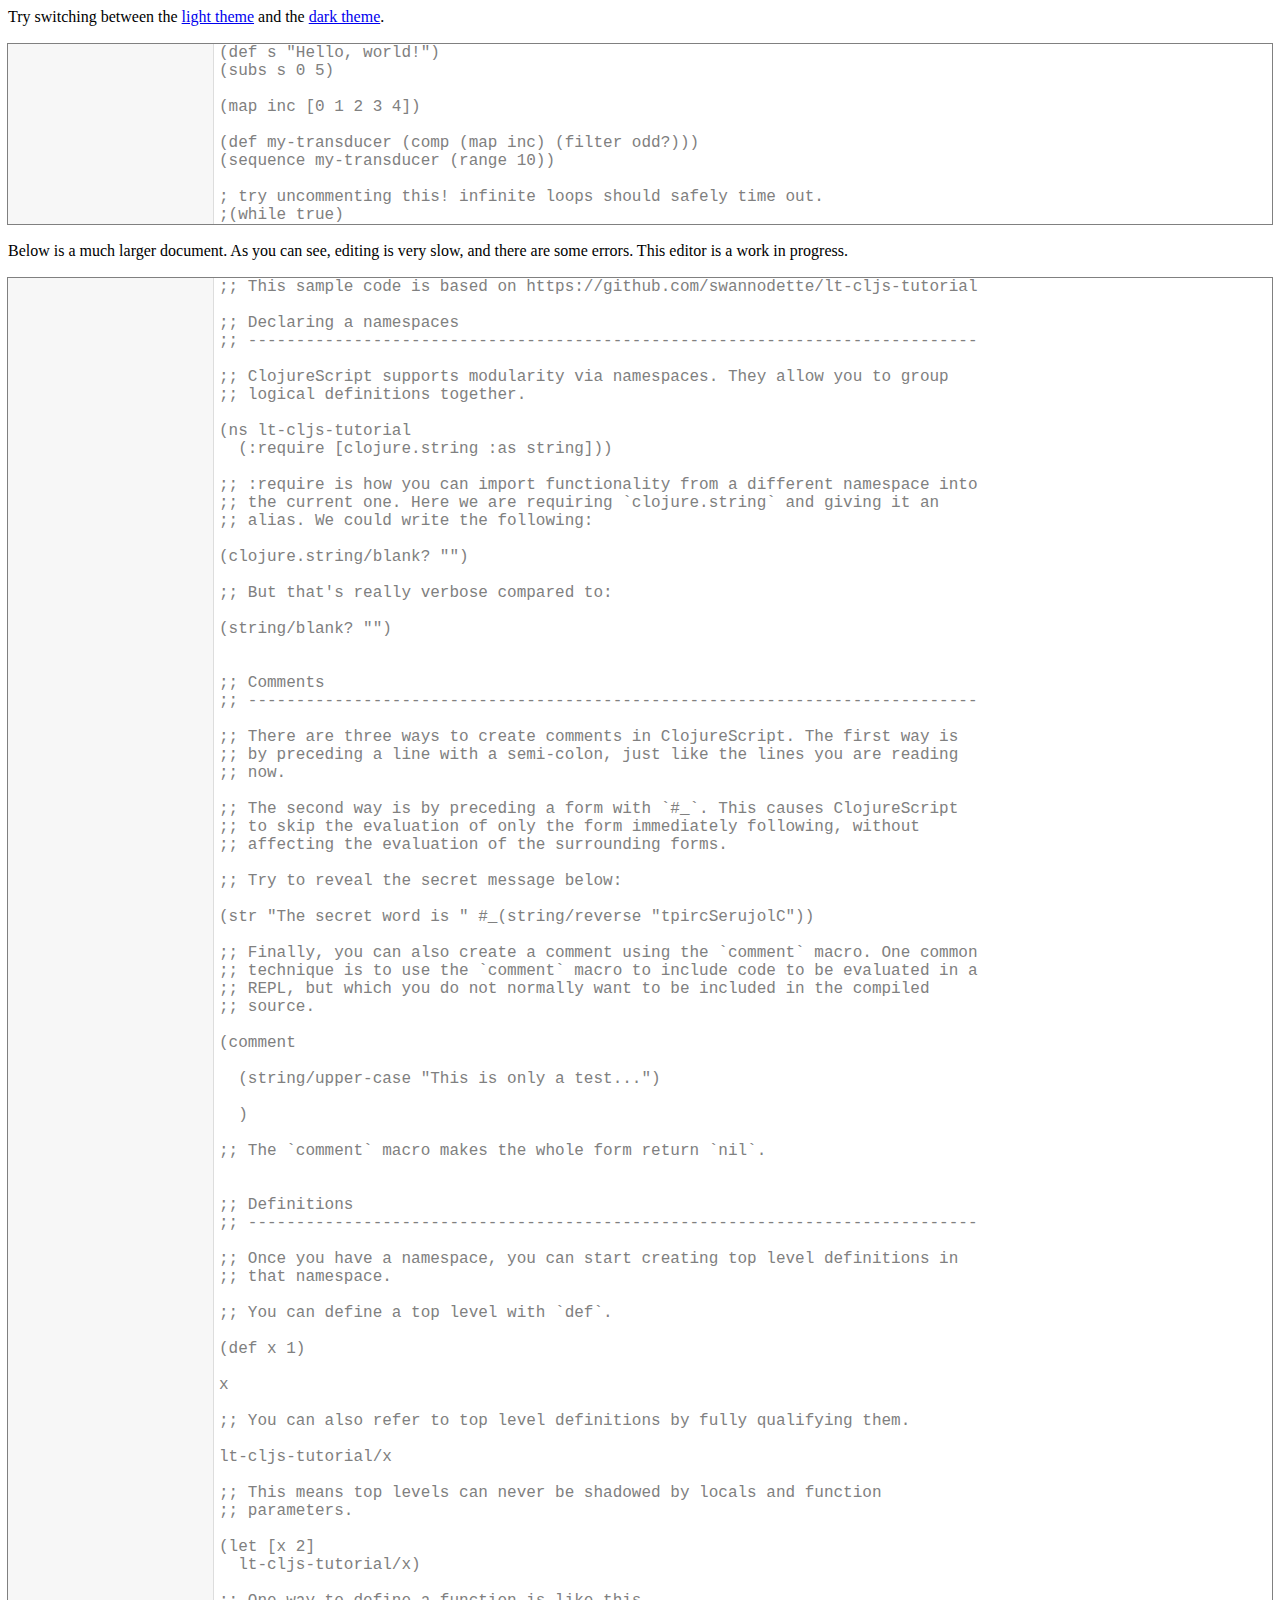
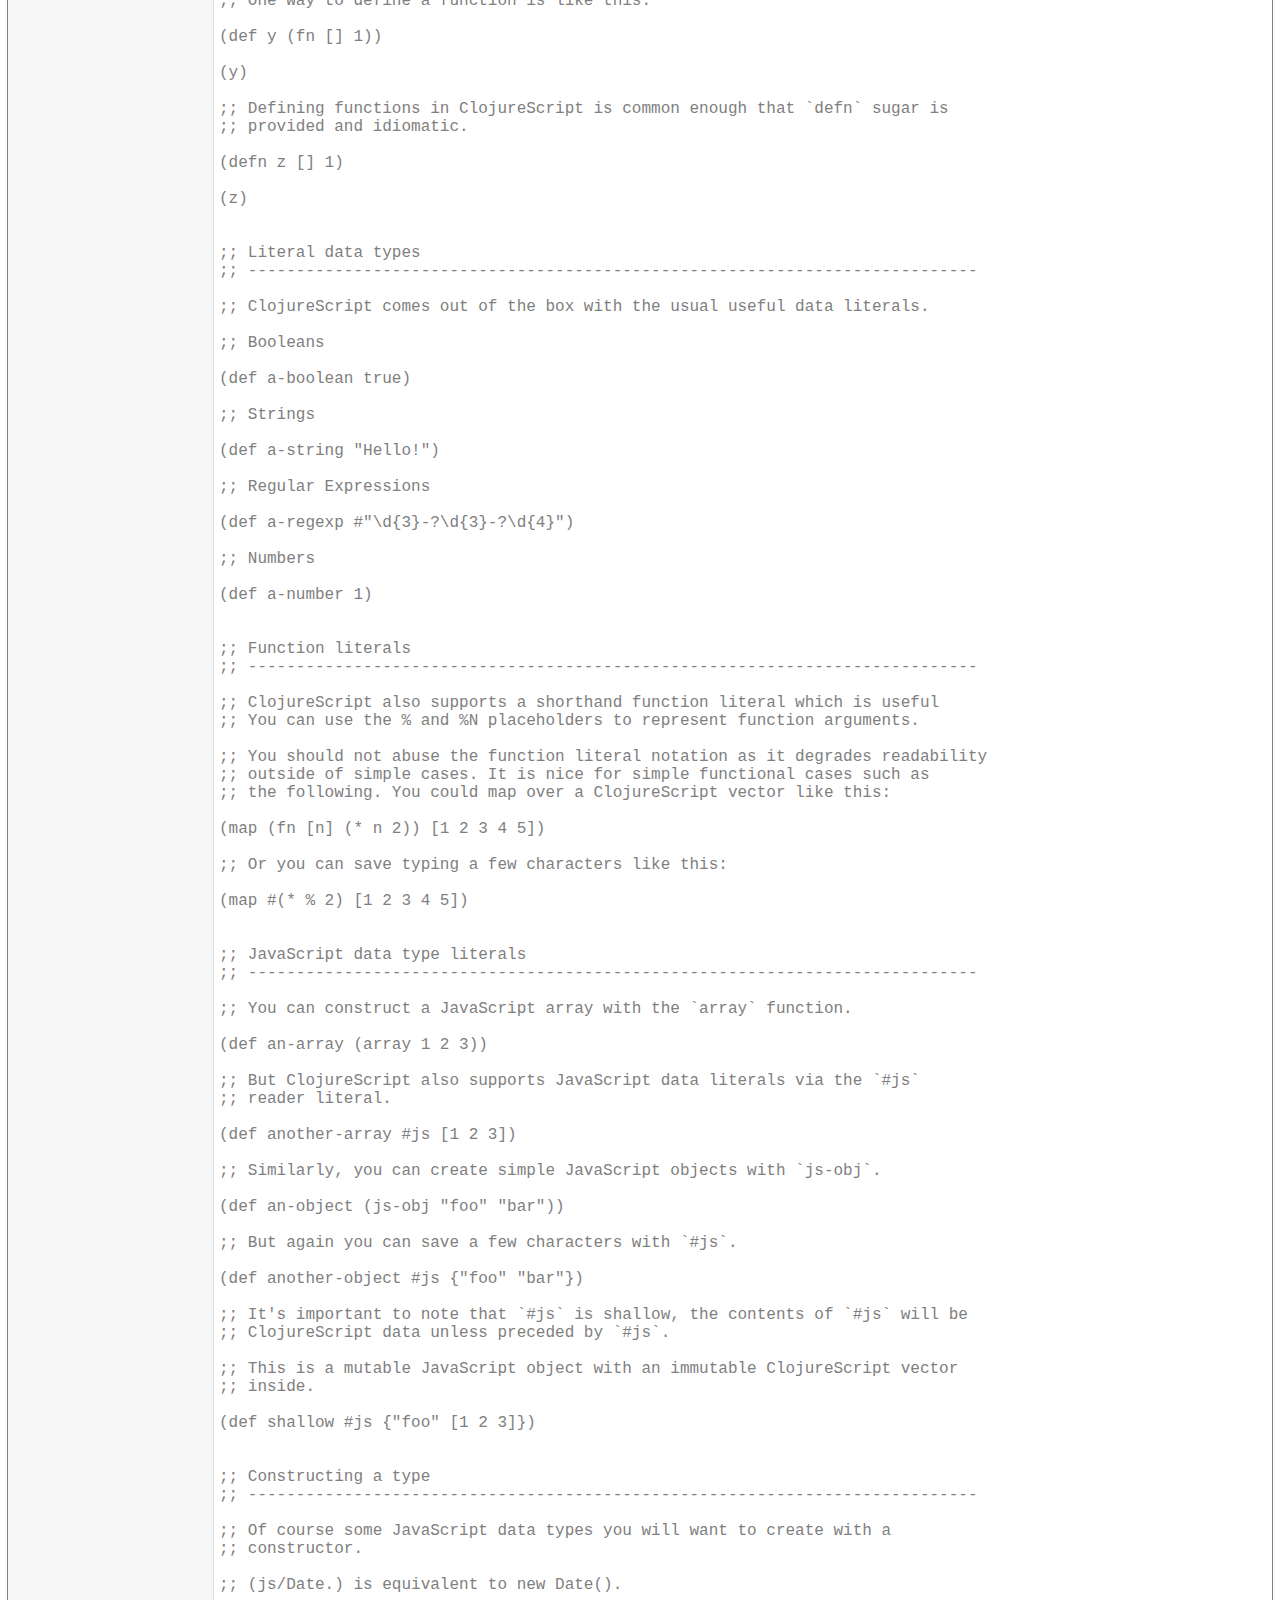
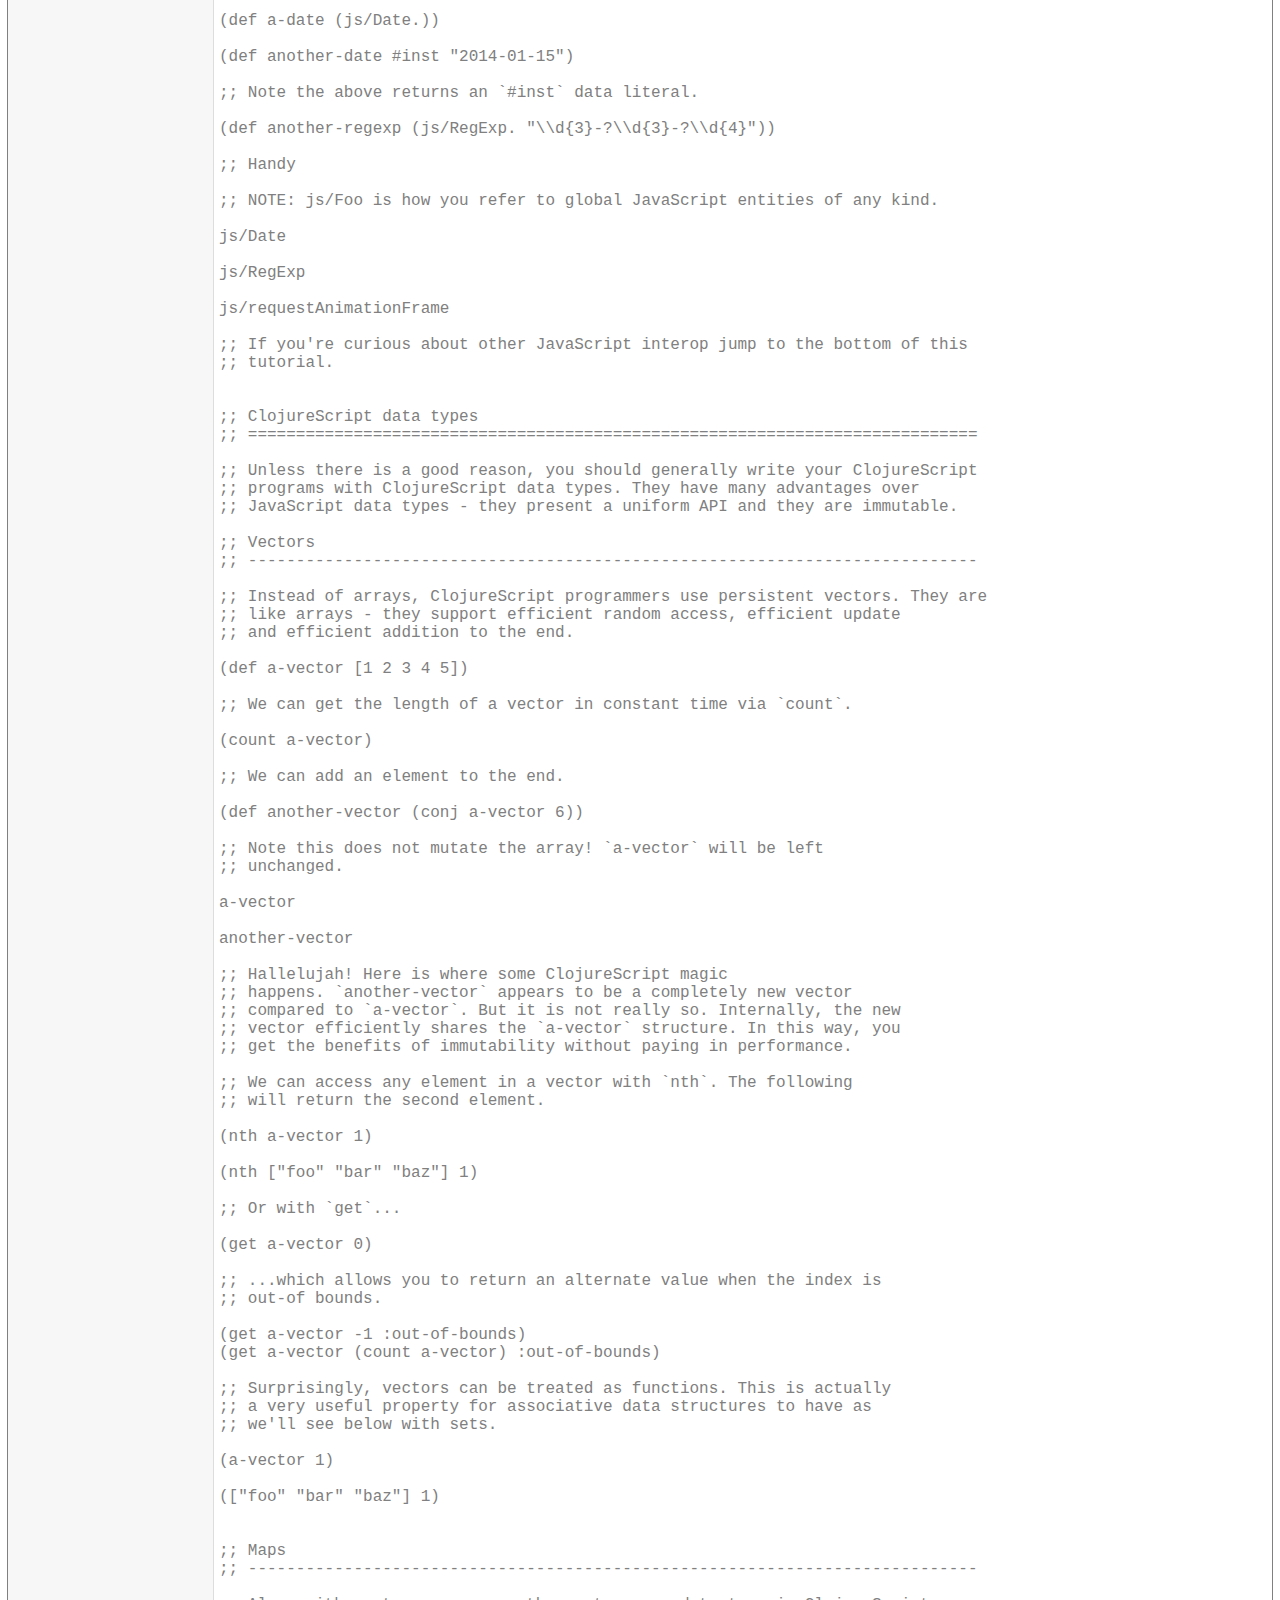
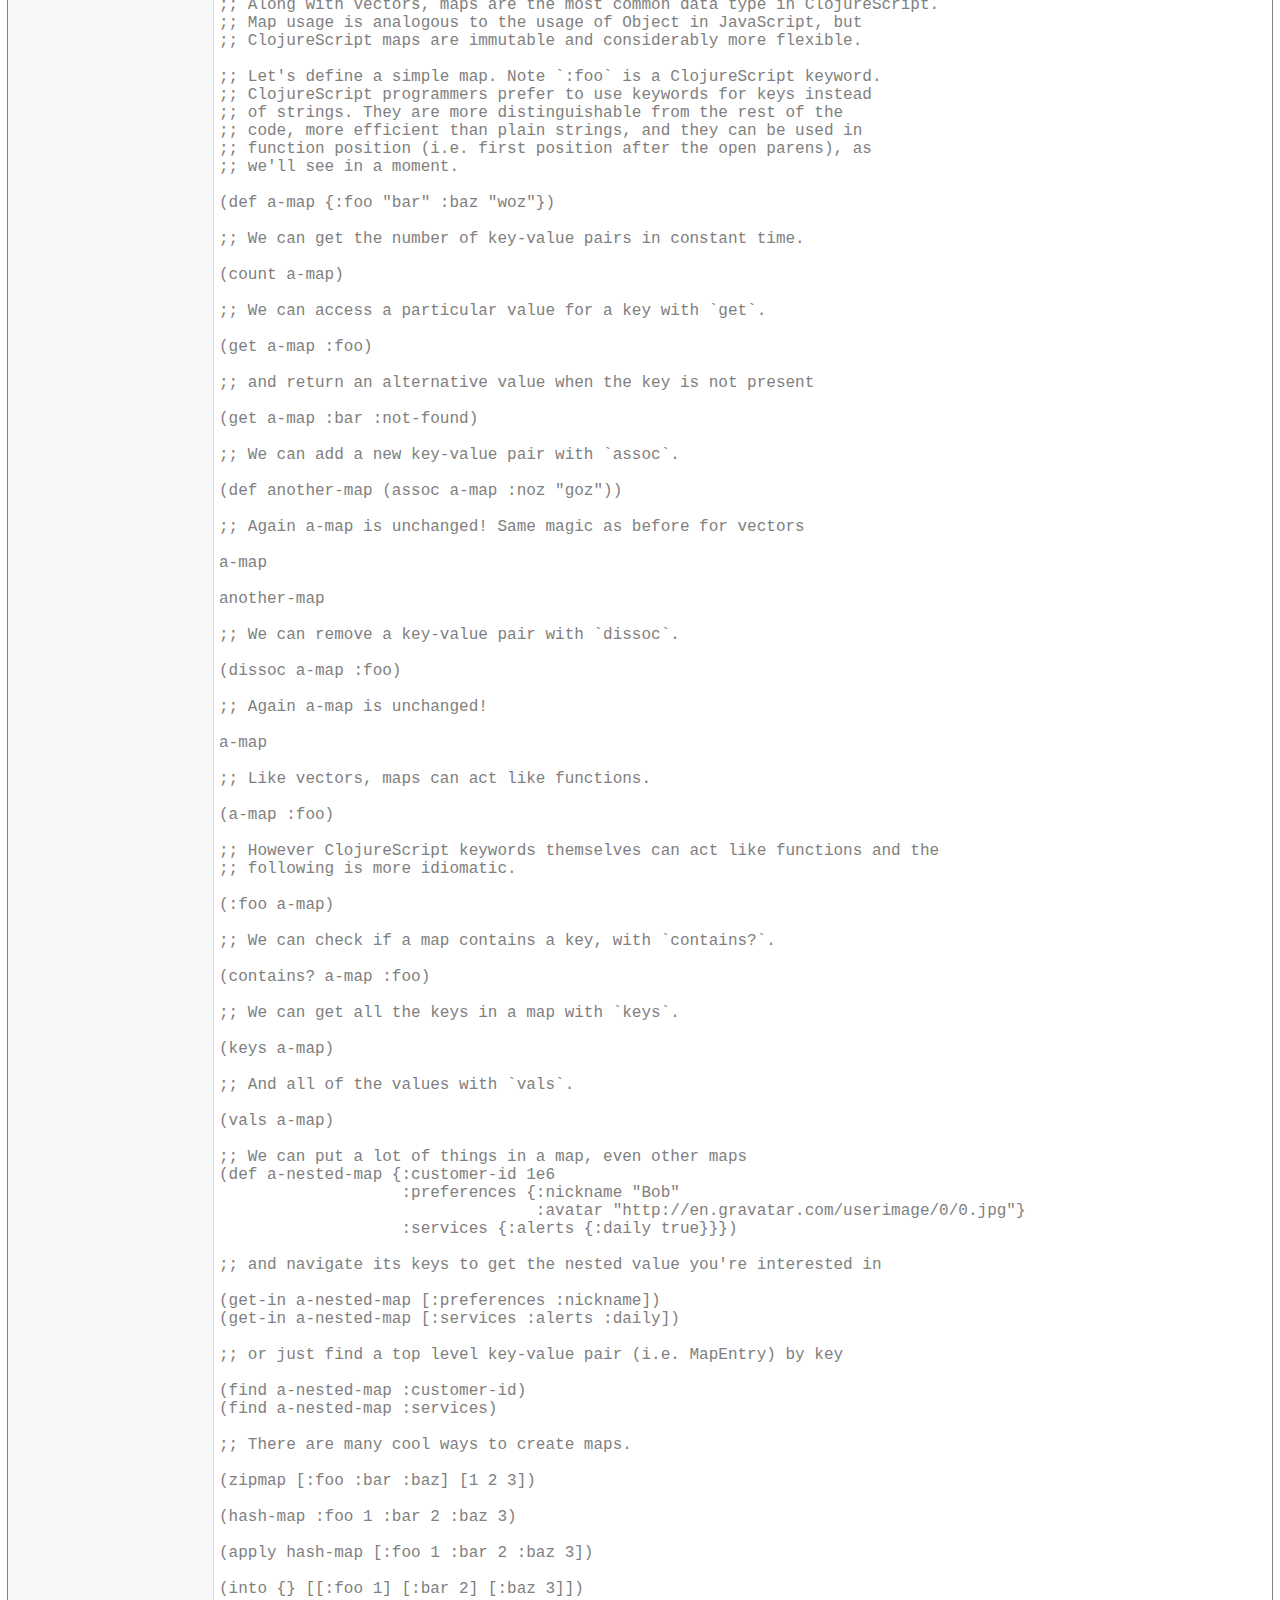
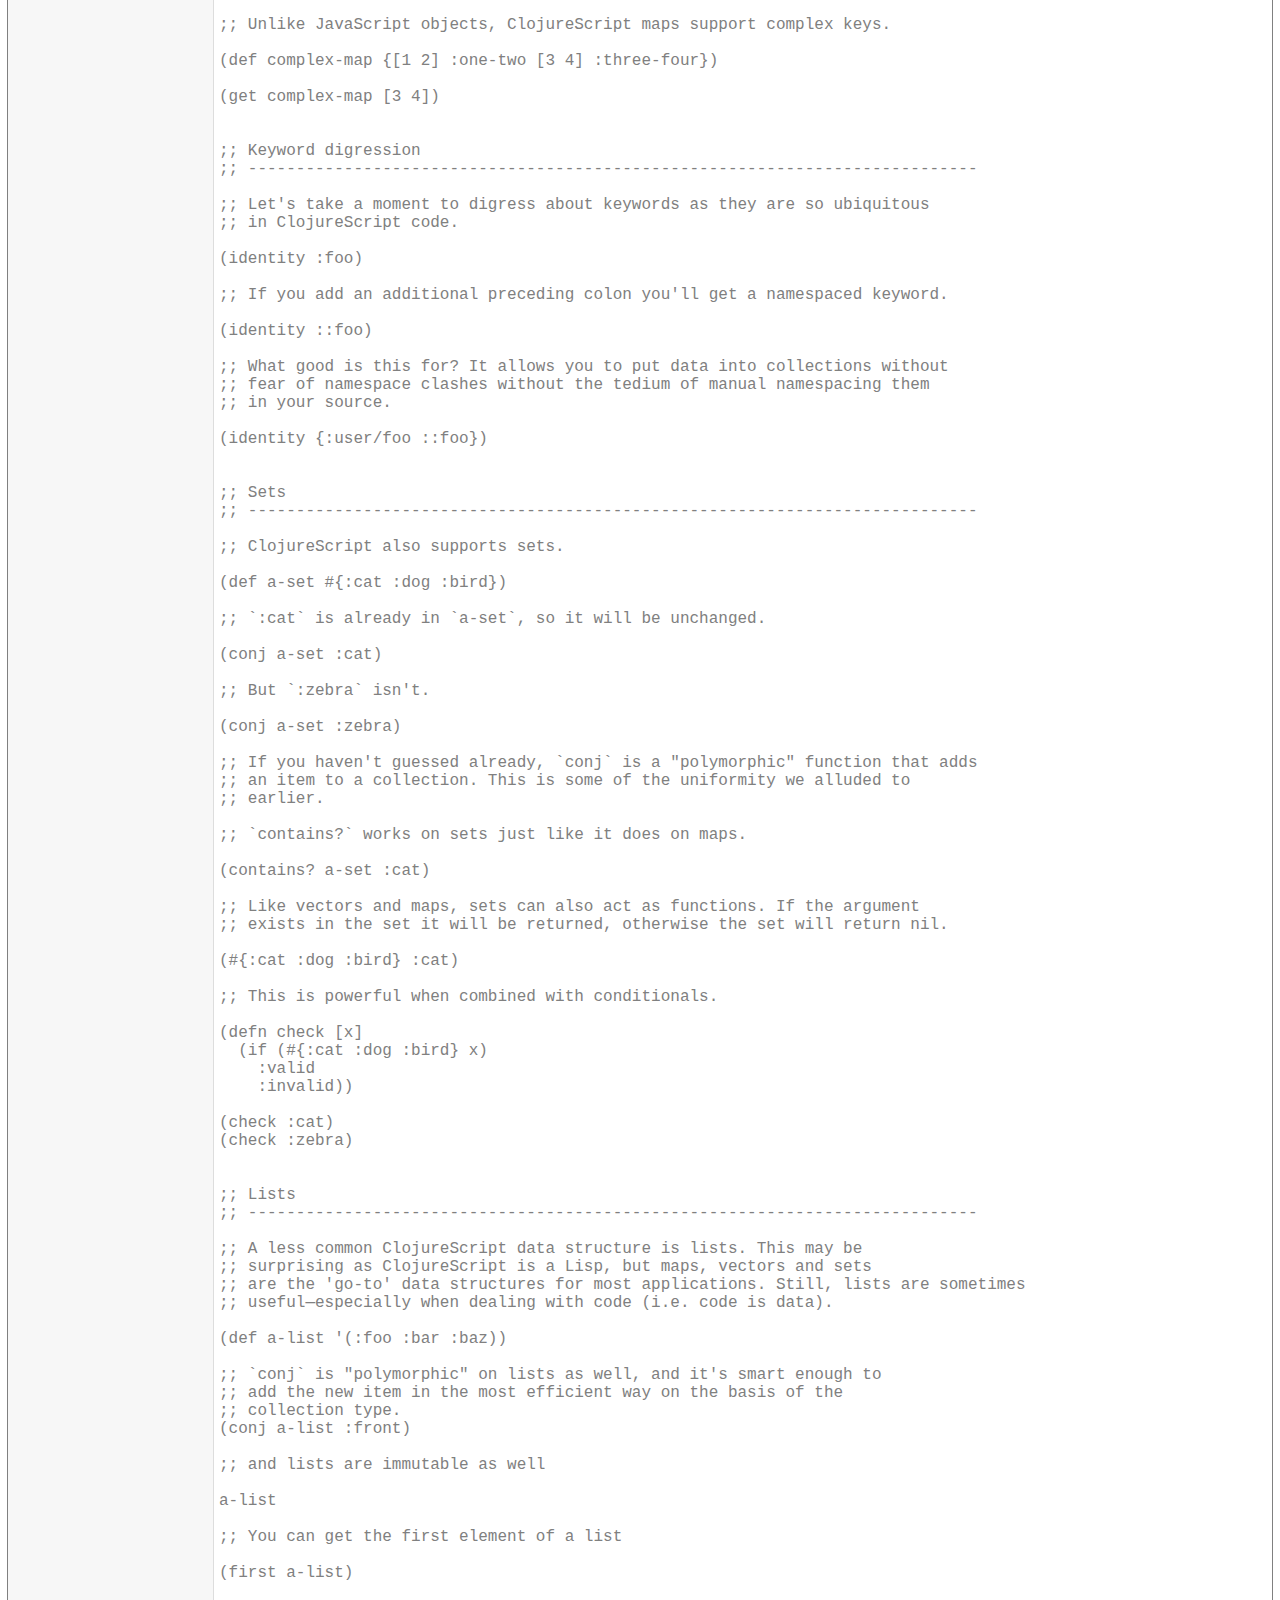
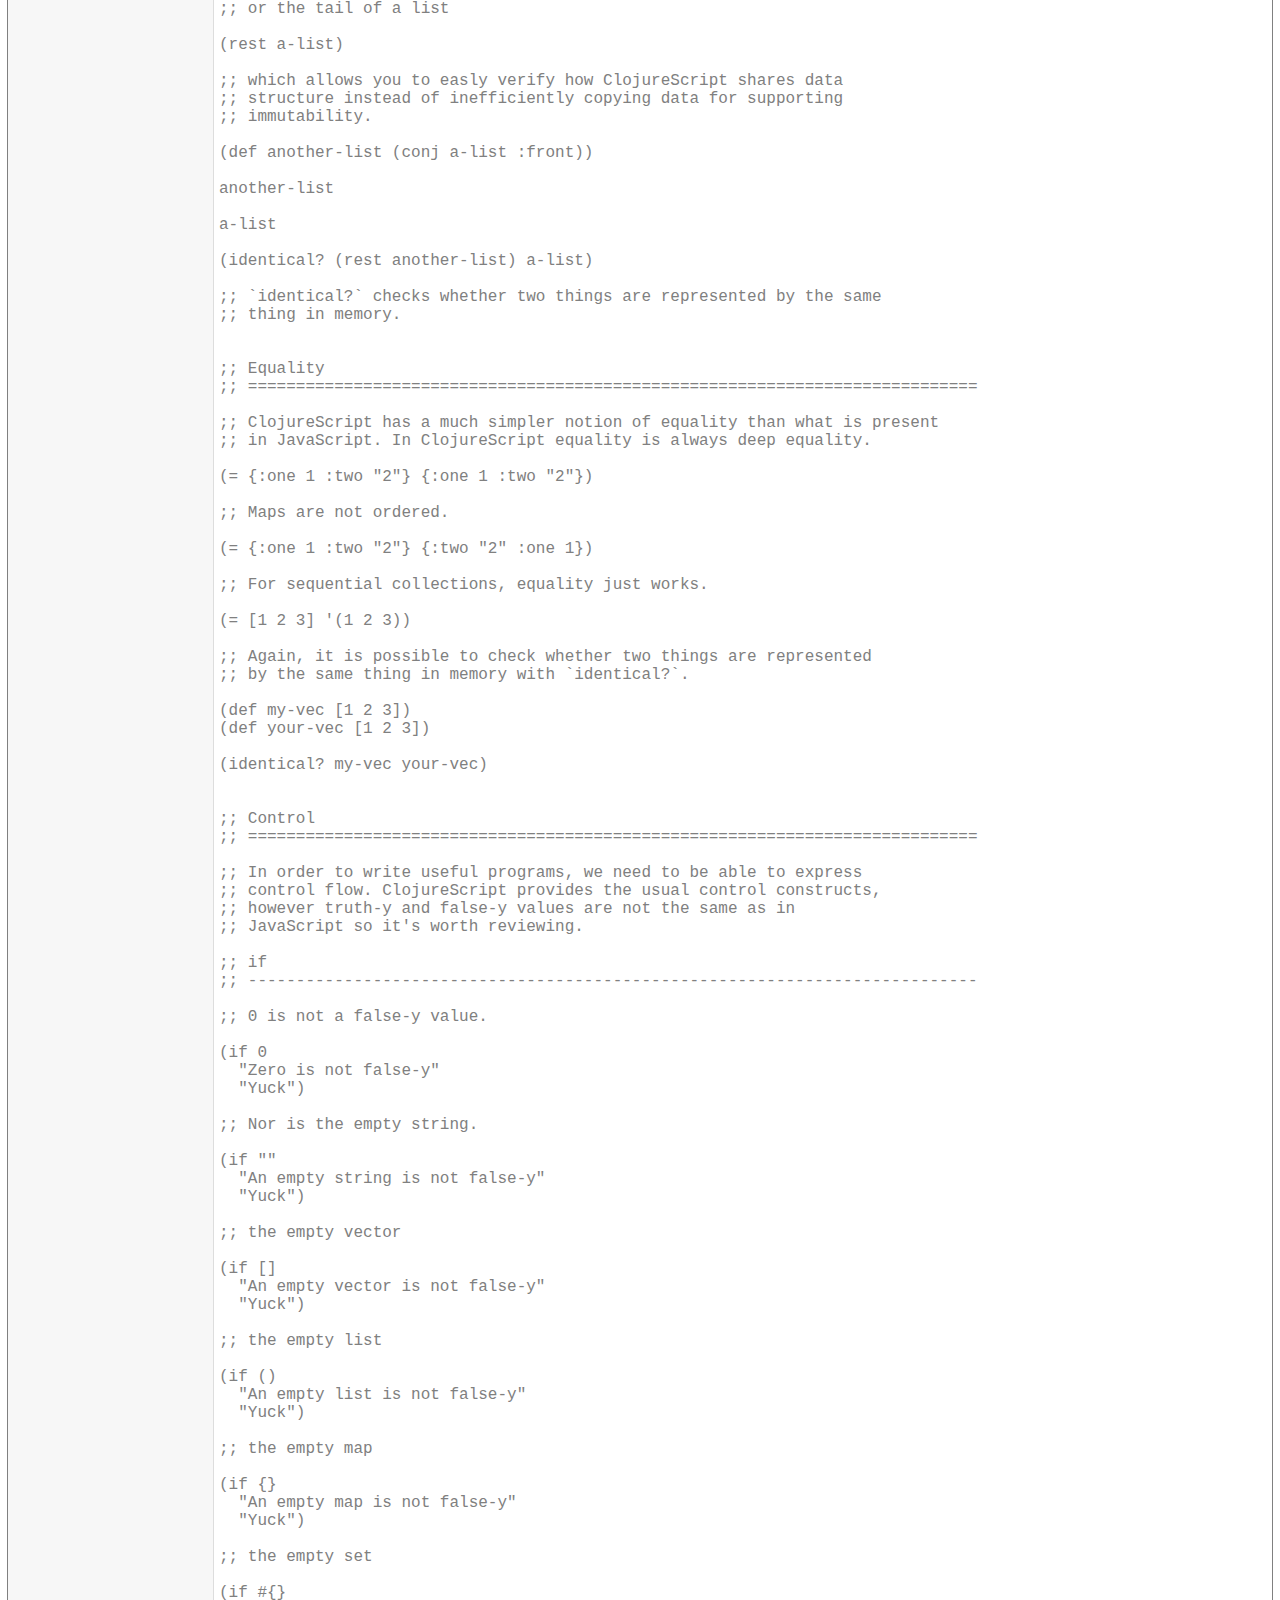
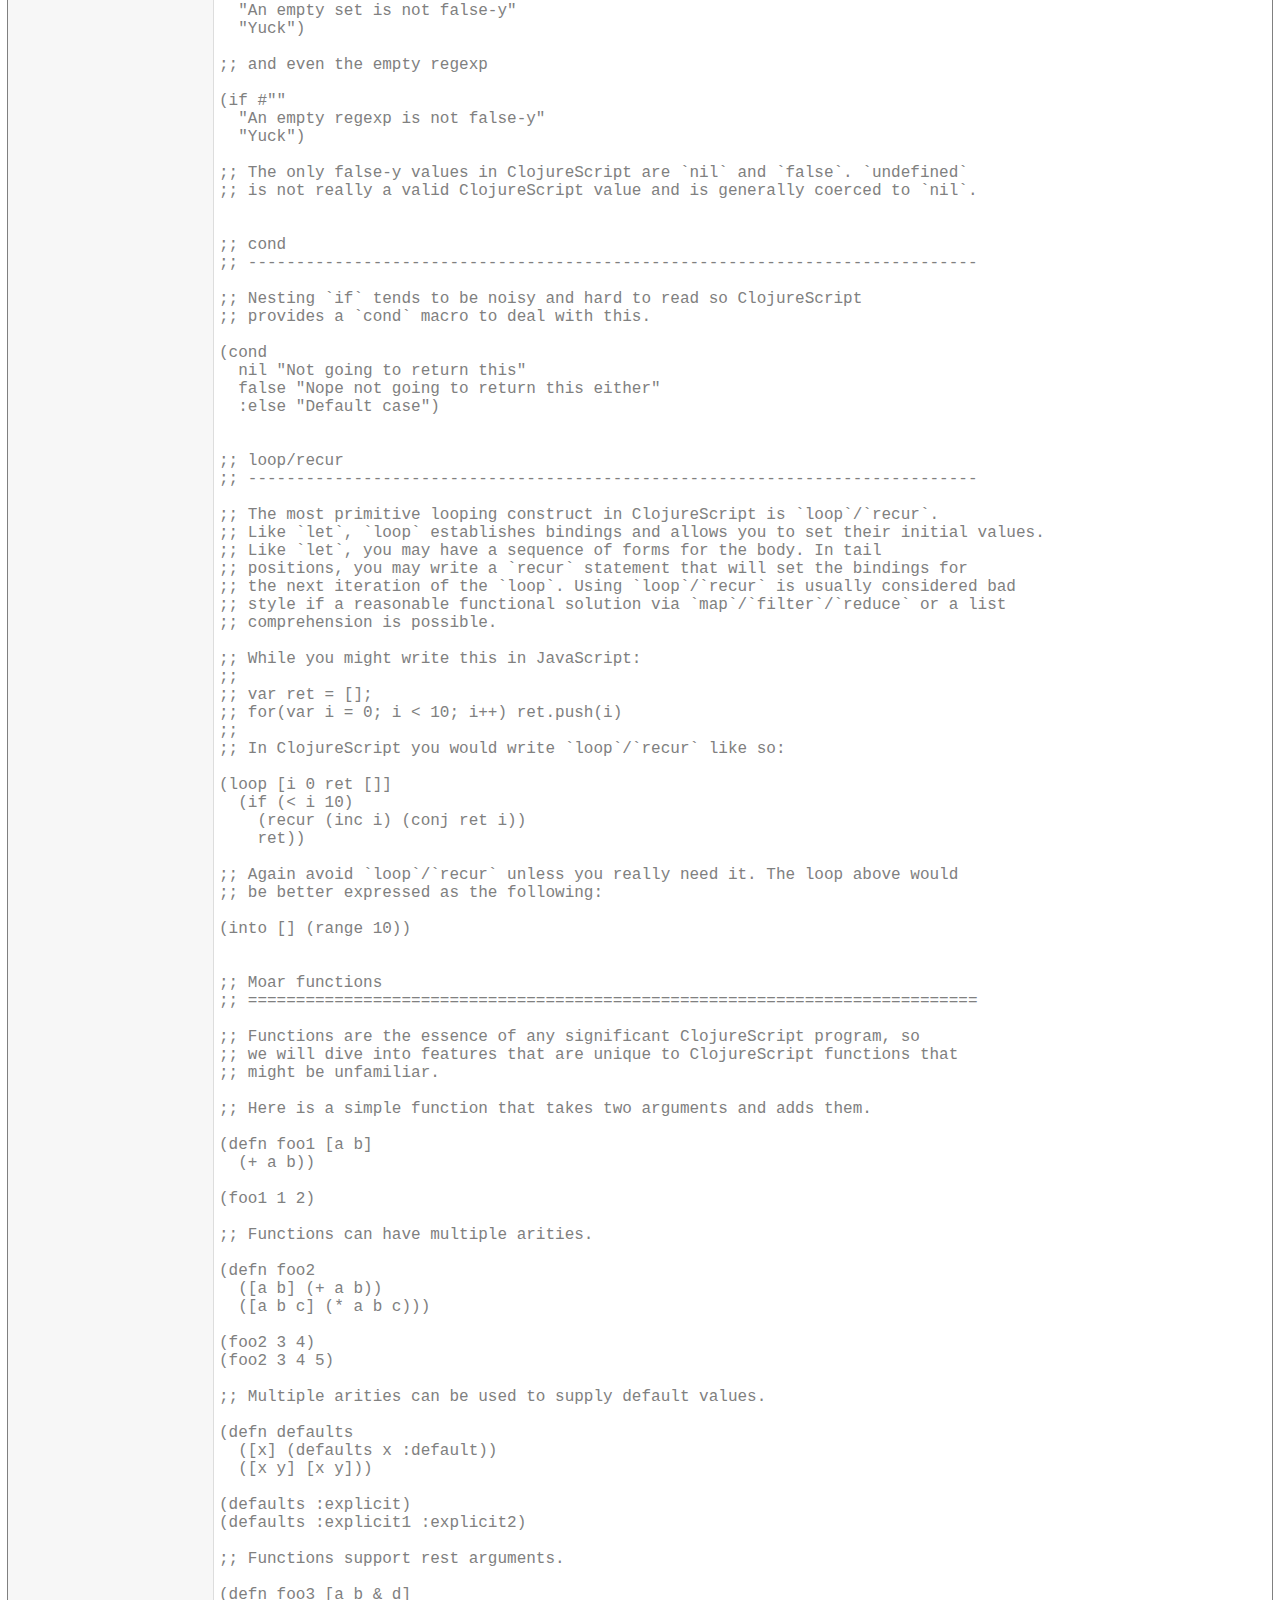
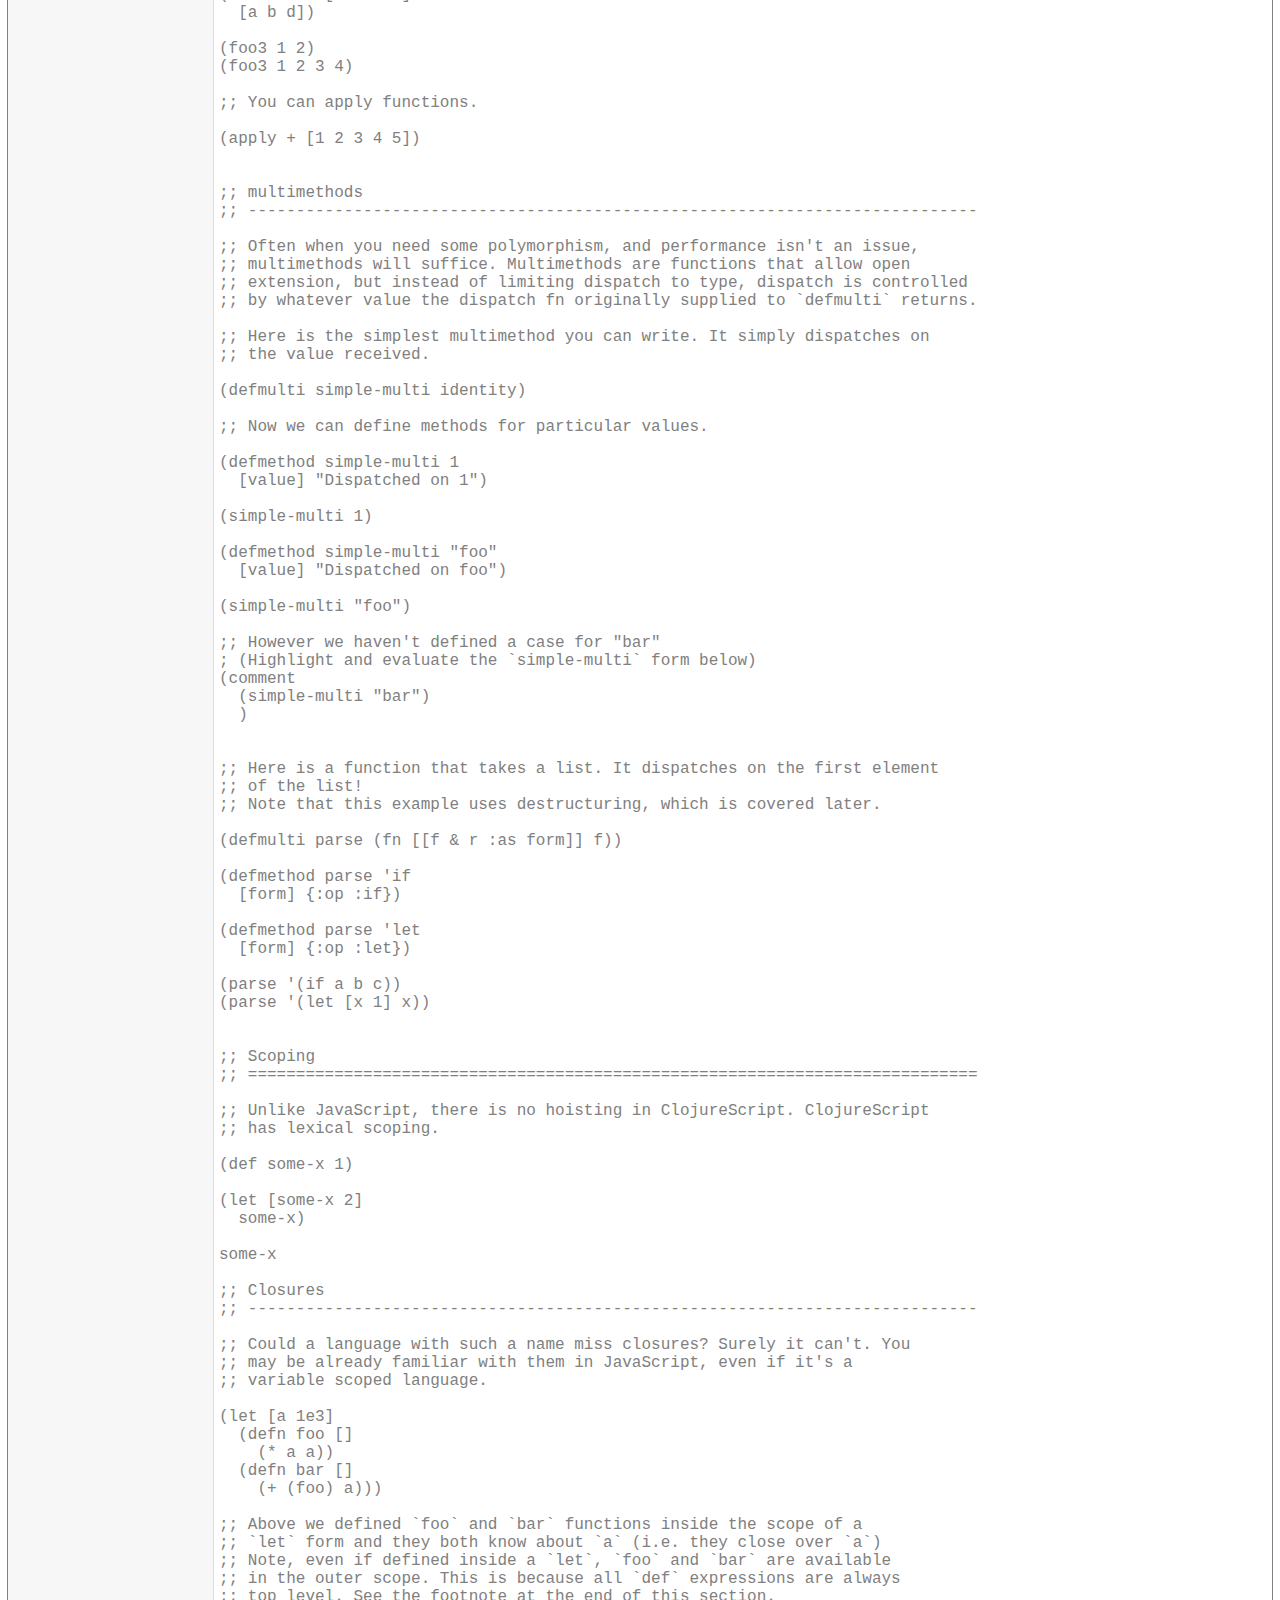
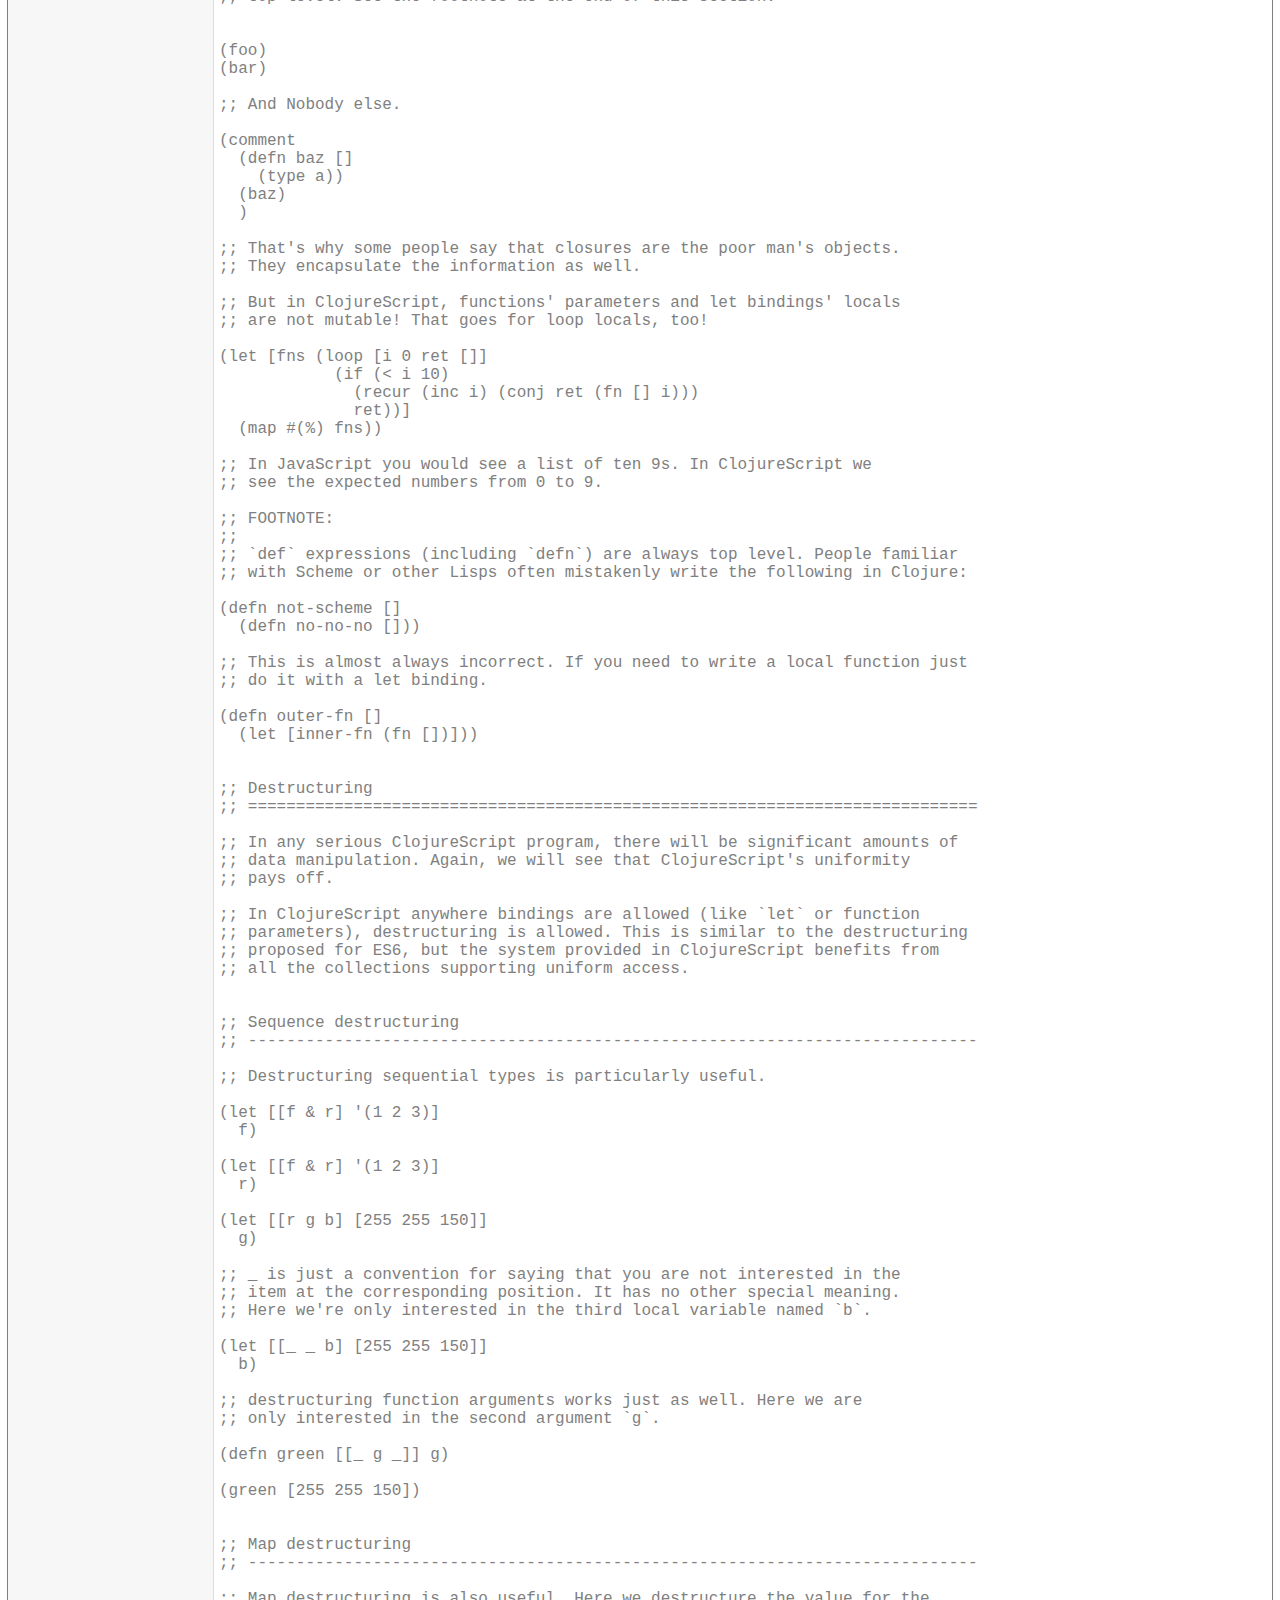
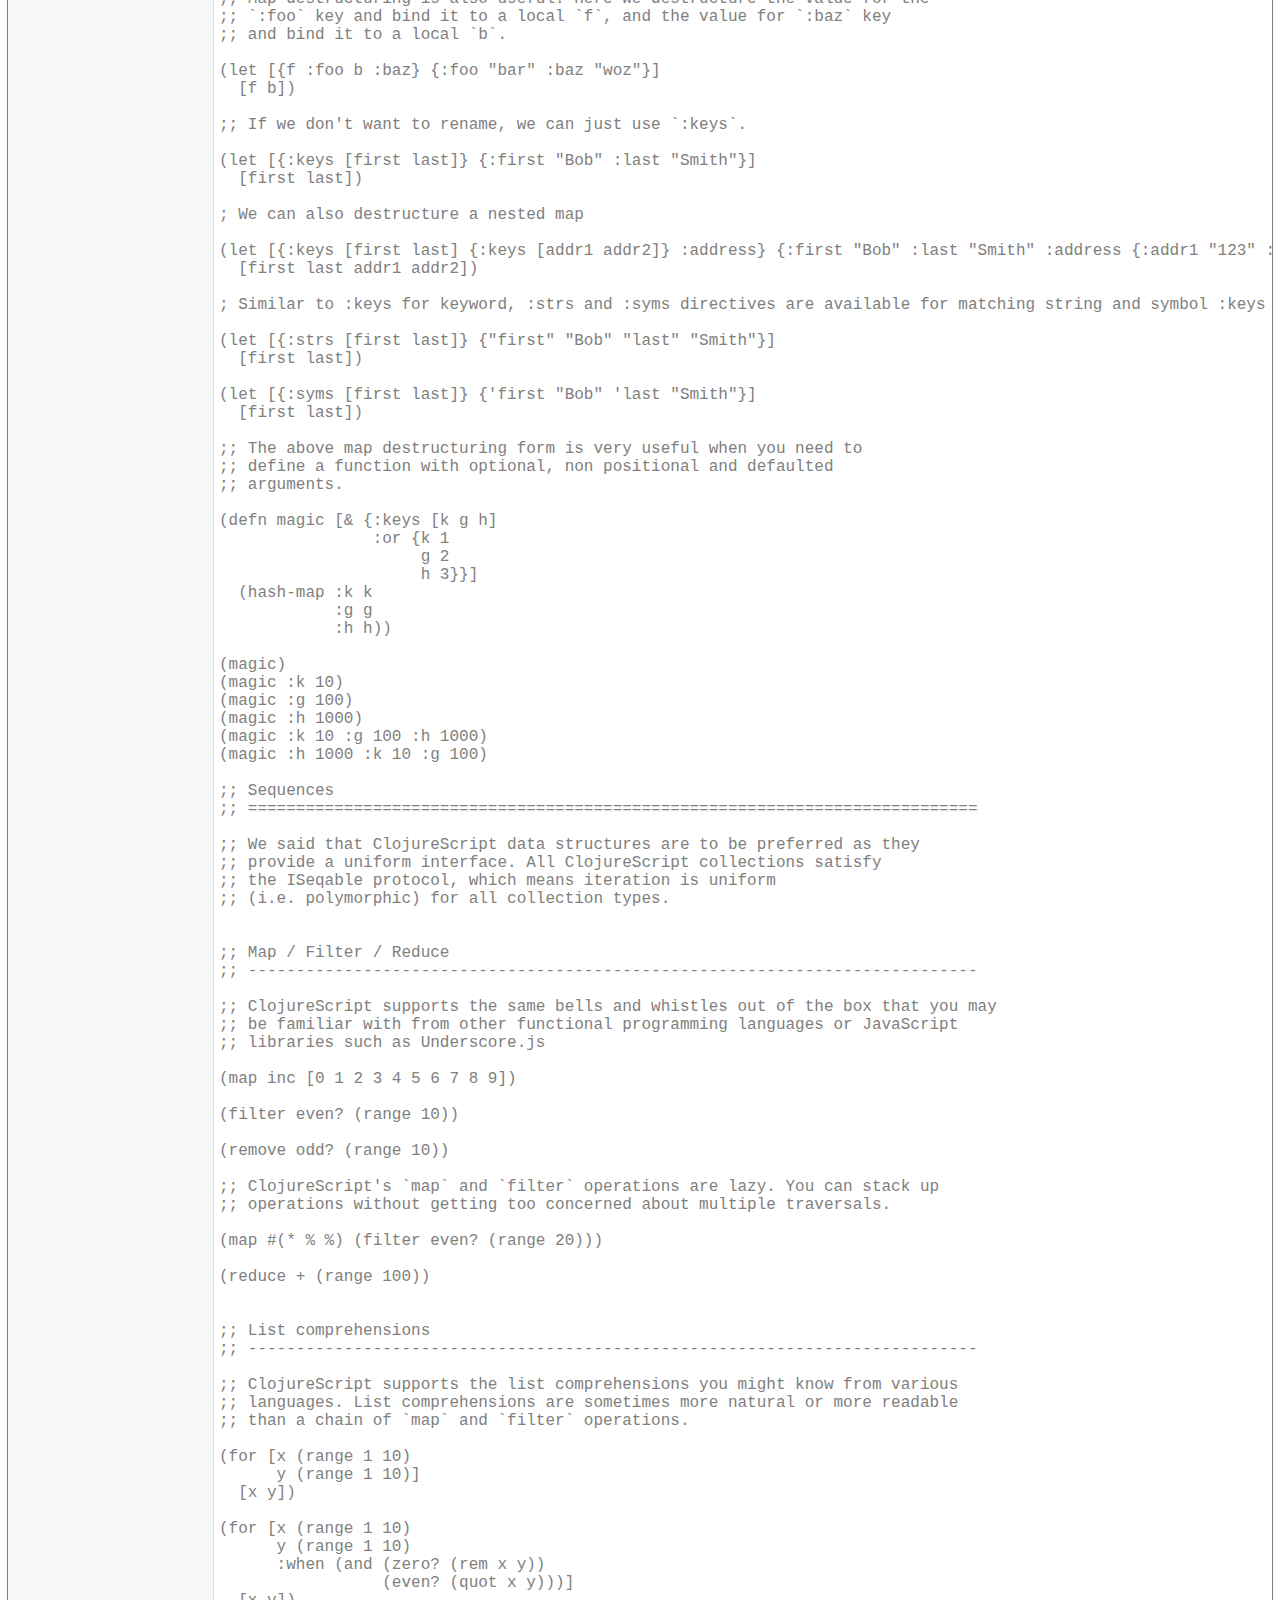
<file: index.html>
<!doctype html>
<html>
	<head>
	<title>paren-soup</title>
	<link rel="stylesheet" type="text/css" href="paren-soup-light.css">
		<script type="text/javascript">
		function changeCSS(cssFile, cssLinkIndex) {
			var oldlink = document.getElementsByTagName("link").item(cssLinkIndex);
			var newlink = document.createElement("link");
			newlink.setAttribute("rel", "stylesheet");
			newlink.setAttribute("type", "text/css");
			newlink.setAttribute("href", cssFile);
			document.getElementsByTagName("head").item(0).replaceChild(newlink, oldlink);
		}
    </script>
	</head>
	<body>
	Try switching between the <a href="#" onclick="changeCSS('paren-soup-light.css', 0);">light theme</a> and the
    <a href="#" onclick="changeCSS('paren-soup-dark.css', 0);">dark theme</a>.
    <br/><br/>
	<div class="paren-soup">
		<div class="instarepl"></div>
		<div class="numbers"></div>
		<div class="content" contenteditable="true">(def s "Hello, world!")
(subs s 0 5)

(map inc [0 1 2 3 4])

(def my-transducer (comp (map inc) (filter odd?)))
(sequence my-transducer (range 10))

; try uncommenting this! infinite loops should safely time out.
;(while true)</div>
	</div>
	<br/>
	Below is a much larger document. As you can see, editing is very slow, and there are some errors. This editor is a work in progress.
	<br/><br/>
	<div class="paren-soup">
		<div class="instarepl"></div>
		<div class="numbers"></div>
		<div class="content" contenteditable="true">;; This sample code is based on https://github.com/swannodette/lt-cljs-tutorial

;; Declaring a namespaces
;; ----------------------------------------------------------------------------

;; ClojureScript supports modularity via namespaces. They allow you to group
;; logical definitions together.

(ns lt-cljs-tutorial
  (:require [clojure.string :as string]))

;; :require is how you can import functionality from a different namespace into
;; the current one. Here we are requiring `clojure.string` and giving it an
;; alias. We could write the following:

(clojure.string/blank? "")

;; But that's really verbose compared to:

(string/blank? "")


;; Comments
;; ----------------------------------------------------------------------------

;; There are three ways to create comments in ClojureScript. The first way is
;; by preceding a line with a semi-colon, just like the lines you are reading
;; now.

;; The second way is by preceding a form with `#_`. This causes ClojureScript
;; to skip the evaluation of only the form immediately following, without
;; affecting the evaluation of the surrounding forms.

;; Try to reveal the secret message below:

(str "The secret word is " #_(string/reverse "tpircSerujolC"))

;; Finally, you can also create a comment using the `comment` macro. One common
;; technique is to use the `comment` macro to include code to be evaluated in a
;; REPL, but which you do not normally want to be included in the compiled
;; source.

(comment

  (string/upper-case "This is only a test...")

  )

;; The `comment` macro makes the whole form return `nil`.


;; Definitions
;; ----------------------------------------------------------------------------

;; Once you have a namespace, you can start creating top level definitions in
;; that namespace.

;; You can define a top level with `def`.

(def x 1)

x

;; You can also refer to top level definitions by fully qualifying them.

lt-cljs-tutorial/x

;; This means top levels can never be shadowed by locals and function
;; parameters.

(let [x 2]
  lt-cljs-tutorial/x)

;; One way to define a function is like this.

(def y (fn [] 1))

(y)

;; Defining functions in ClojureScript is common enough that `defn` sugar is
;; provided and idiomatic.

(defn z [] 1)

(z)


;; Literal data types
;; ----------------------------------------------------------------------------

;; ClojureScript comes out of the box with the usual useful data literals.

;; Booleans

(def a-boolean true)

;; Strings

(def a-string "Hello!")

;; Regular Expressions

(def a-regexp #"\d{3}-?\d{3}-?\d{4}")

;; Numbers

(def a-number 1)


;; Function literals
;; ----------------------------------------------------------------------------

;; ClojureScript also supports a shorthand function literal which is useful
;; You can use the % and %N placeholders to represent function arguments.

;; You should not abuse the function literal notation as it degrades readability
;; outside of simple cases. It is nice for simple functional cases such as
;; the following. You could map over a ClojureScript vector like this:

(map (fn [n] (* n 2)) [1 2 3 4 5])

;; Or you can save typing a few characters like this:

(map #(* % 2) [1 2 3 4 5])


;; JavaScript data type literals
;; ----------------------------------------------------------------------------

;; You can construct a JavaScript array with the `array` function.

(def an-array (array 1 2 3))

;; But ClojureScript also supports JavaScript data literals via the `#js`
;; reader literal.

(def another-array #js [1 2 3])

;; Similarly, you can create simple JavaScript objects with `js-obj`.

(def an-object (js-obj "foo" "bar"))

;; But again you can save a few characters with `#js`.

(def another-object #js {"foo" "bar"})

;; It's important to note that `#js` is shallow, the contents of `#js` will be
;; ClojureScript data unless preceded by `#js`.

;; This is a mutable JavaScript object with an immutable ClojureScript vector
;; inside.

(def shallow #js {"foo" [1 2 3]})


;; Constructing a type
;; ----------------------------------------------------------------------------

;; Of course some JavaScript data types you will want to create with a
;; constructor.

;; (js/Date.) is equivalent to new Date().

(def a-date (js/Date.))

(def another-date #inst "2014-01-15")

;; Note the above returns an `#inst` data literal.

(def another-regexp (js/RegExp. "\\d{3}-?\\d{3}-?\\d{4}"))

;; Handy

;; NOTE: js/Foo is how you refer to global JavaScript entities of any kind.

js/Date

js/RegExp

js/requestAnimationFrame

;; If you're curious about other JavaScript interop jump to the bottom of this
;; tutorial.


;; ClojureScript data types
;; ============================================================================

;; Unless there is a good reason, you should generally write your ClojureScript
;; programs with ClojureScript data types. They have many advantages over
;; JavaScript data types - they present a uniform API and they are immutable.

;; Vectors
;; ----------------------------------------------------------------------------

;; Instead of arrays, ClojureScript programmers use persistent vectors. They are
;; like arrays - they support efficient random access, efficient update
;; and efficient addition to the end.

(def a-vector [1 2 3 4 5])

;; We can get the length of a vector in constant time via `count`.

(count a-vector)

;; We can add an element to the end.

(def another-vector (conj a-vector 6))

;; Note this does not mutate the array! `a-vector` will be left
;; unchanged.

a-vector

another-vector

;; Hallelujah! Here is where some ClojureScript magic
;; happens. `another-vector` appears to be a completely new vector
;; compared to `a-vector`. But it is not really so. Internally, the new
;; vector efficiently shares the `a-vector` structure. In this way, you
;; get the benefits of immutability without paying in performance.

;; We can access any element in a vector with `nth`. The following
;; will return the second element.

(nth a-vector 1)

(nth ["foo" "bar" "baz"] 1)

;; Or with `get`...

(get a-vector 0)

;; ...which allows you to return an alternate value when the index is
;; out-of bounds.

(get a-vector -1 :out-of-bounds)
(get a-vector (count a-vector) :out-of-bounds)

;; Surprisingly, vectors can be treated as functions. This is actually
;; a very useful property for associative data structures to have as
;; we'll see below with sets.

(a-vector 1)

(["foo" "bar" "baz"] 1)


;; Maps
;; ----------------------------------------------------------------------------

;; Along with vectors, maps are the most common data type in ClojureScript.
;; Map usage is analogous to the usage of Object in JavaScript, but
;; ClojureScript maps are immutable and considerably more flexible.

;; Let's define a simple map. Note `:foo` is a ClojureScript keyword.
;; ClojureScript programmers prefer to use keywords for keys instead
;; of strings. They are more distinguishable from the rest of the
;; code, more efficient than plain strings, and they can be used in
;; function position (i.e. first position after the open parens), as
;; we'll see in a moment.

(def a-map {:foo "bar" :baz "woz"})

;; We can get the number of key-value pairs in constant time.

(count a-map)

;; We can access a particular value for a key with `get`.

(get a-map :foo)

;; and return an alternative value when the key is not present

(get a-map :bar :not-found)

;; We can add a new key-value pair with `assoc`.

(def another-map (assoc a-map :noz "goz"))

;; Again a-map is unchanged! Same magic as before for vectors

a-map

another-map

;; We can remove a key-value pair with `dissoc`.

(dissoc a-map :foo)

;; Again a-map is unchanged!

a-map

;; Like vectors, maps can act like functions.

(a-map :foo)

;; However ClojureScript keywords themselves can act like functions and the
;; following is more idiomatic.

(:foo a-map)

;; We can check if a map contains a key, with `contains?`.

(contains? a-map :foo)

;; We can get all the keys in a map with `keys`.

(keys a-map)

;; And all of the values with `vals`.

(vals a-map)

;; We can put a lot of things in a map, even other maps
(def a-nested-map {:customer-id 1e6
                   :preferences {:nickname "Bob"
                                 :avatar "http://en.gravatar.com/userimage/0/0.jpg"}
                   :services {:alerts {:daily true}}})

;; and navigate its keys to get the nested value you're interested in

(get-in a-nested-map [:preferences :nickname])
(get-in a-nested-map [:services :alerts :daily])

;; or just find a top level key-value pair (i.e. MapEntry) by key

(find a-nested-map :customer-id)
(find a-nested-map :services)

;; There are many cool ways to create maps.

(zipmap [:foo :bar :baz] [1 2 3])

(hash-map :foo 1 :bar 2 :baz 3)

(apply hash-map [:foo 1 :bar 2 :baz 3])

(into {} [[:foo 1] [:bar 2] [:baz 3]])

;; Unlike JavaScript objects, ClojureScript maps support complex keys.

(def complex-map {[1 2] :one-two [3 4] :three-four})

(get complex-map [3 4])


;; Keyword digression
;; ----------------------------------------------------------------------------

;; Let's take a moment to digress about keywords as they are so ubiquitous
;; in ClojureScript code.

(identity :foo)

;; If you add an additional preceding colon you'll get a namespaced keyword.

(identity ::foo)

;; What good is this for? It allows you to put data into collections without
;; fear of namespace clashes without the tedium of manual namespacing them
;; in your source.

(identity {:user/foo ::foo})


;; Sets
;; ----------------------------------------------------------------------------

;; ClojureScript also supports sets.

(def a-set #{:cat :dog :bird})

;; `:cat` is already in `a-set`, so it will be unchanged.

(conj a-set :cat)

;; But `:zebra` isn't.

(conj a-set :zebra)

;; If you haven't guessed already, `conj` is a "polymorphic" function that adds
;; an item to a collection. This is some of the uniformity we alluded to
;; earlier.

;; `contains?` works on sets just like it does on maps.

(contains? a-set :cat)

;; Like vectors and maps, sets can also act as functions. If the argument
;; exists in the set it will be returned, otherwise the set will return nil.

(#{:cat :dog :bird} :cat)

;; This is powerful when combined with conditionals.

(defn check [x]
  (if (#{:cat :dog :bird} x)
    :valid
    :invalid))

(check :cat)
(check :zebra)


;; Lists
;; ----------------------------------------------------------------------------

;; A less common ClojureScript data structure is lists. This may be
;; surprising as ClojureScript is a Lisp, but maps, vectors and sets
;; are the 'go-to' data structures for most applications. Still, lists are sometimes
;; useful—especially when dealing with code (i.e. code is data).

(def a-list '(:foo :bar :baz))

;; `conj` is "polymorphic" on lists as well, and it's smart enough to
;; add the new item in the most efficient way on the basis of the
;; collection type.
(conj a-list :front)

;; and lists are immutable as well

a-list

;; You can get the first element of a list

(first a-list)

;; or the tail of a list

(rest a-list)

;; which allows you to easly verify how ClojureScript shares data
;; structure instead of inefficiently copying data for supporting
;; immutability.

(def another-list (conj a-list :front))

another-list

a-list

(identical? (rest another-list) a-list)

;; `identical?` checks whether two things are represented by the same
;; thing in memory.


;; Equality
;; ============================================================================

;; ClojureScript has a much simpler notion of equality than what is present
;; in JavaScript. In ClojureScript equality is always deep equality.

(= {:one 1 :two "2"} {:one 1 :two "2"})

;; Maps are not ordered.

(= {:one 1 :two "2"} {:two "2" :one 1})

;; For sequential collections, equality just works.

(= [1 2 3] '(1 2 3))

;; Again, it is possible to check whether two things are represented
;; by the same thing in memory with `identical?`.

(def my-vec [1 2 3])
(def your-vec [1 2 3])

(identical? my-vec your-vec)


;; Control
;; ============================================================================

;; In order to write useful programs, we need to be able to express
;; control flow. ClojureScript provides the usual control constructs,
;; however truth-y and false-y values are not the same as in
;; JavaScript so it's worth reviewing.

;; if
;; ----------------------------------------------------------------------------

;; 0 is not a false-y value.

(if 0
  "Zero is not false-y"
  "Yuck")

;; Nor is the empty string.

(if ""
  "An empty string is not false-y"
  "Yuck")

;; the empty vector

(if []
  "An empty vector is not false-y"
  "Yuck")

;; the empty list

(if ()
  "An empty list is not false-y"
  "Yuck")

;; the empty map

(if {}
  "An empty map is not false-y"
  "Yuck")

;; the empty set

(if #{}
  "An empty set is not false-y"
  "Yuck")

;; and even the empty regexp

(if #""
  "An empty regexp is not false-y"
  "Yuck")

;; The only false-y values in ClojureScript are `nil` and `false`. `undefined`
;; is not really a valid ClojureScript value and is generally coerced to `nil`.


;; cond
;; ----------------------------------------------------------------------------

;; Nesting `if` tends to be noisy and hard to read so ClojureScript
;; provides a `cond` macro to deal with this.

(cond
  nil "Not going to return this"
  false "Nope not going to return this either"
  :else "Default case")


;; loop/recur
;; ----------------------------------------------------------------------------

;; The most primitive looping construct in ClojureScript is `loop`/`recur`.
;; Like `let`, `loop` establishes bindings and allows you to set their initial values.
;; Like `let`, you may have a sequence of forms for the body. In tail
;; positions, you may write a `recur` statement that will set the bindings for
;; the next iteration of the `loop`. Using `loop`/`recur` is usually considered bad
;; style if a reasonable functional solution via `map`/`filter`/`reduce` or a list
;; comprehension is possible.

;; While you might write this in JavaScript:
;;
;; var ret = [];
;; for(var i = 0; i < 10; i++) ret.push(i)
;;
;; In ClojureScript you would write `loop`/`recur` like so:

(loop [i 0 ret []]
  (if (< i 10)
    (recur (inc i) (conj ret i))
    ret))

;; Again avoid `loop`/`recur` unless you really need it. The loop above would
;; be better expressed as the following:

(into [] (range 10))


;; Moar functions
;; ============================================================================

;; Functions are the essence of any significant ClojureScript program, so
;; we will dive into features that are unique to ClojureScript functions that
;; might be unfamiliar.

;; Here is a simple function that takes two arguments and adds them.

(defn foo1 [a b]
  (+ a b))

(foo1 1 2)

;; Functions can have multiple arities.

(defn foo2
  ([a b] (+ a b))
  ([a b c] (* a b c)))

(foo2 3 4)
(foo2 3 4 5)

;; Multiple arities can be used to supply default values.

(defn defaults
  ([x] (defaults x :default))
  ([x y] [x y]))

(defaults :explicit)
(defaults :explicit1 :explicit2)

;; Functions support rest arguments.

(defn foo3 [a b & d]
  [a b d])

(foo3 1 2)
(foo3 1 2 3 4)

;; You can apply functions.

(apply + [1 2 3 4 5])


;; multimethods
;; ----------------------------------------------------------------------------

;; Often when you need some polymorphism, and performance isn't an issue,
;; multimethods will suffice. Multimethods are functions that allow open
;; extension, but instead of limiting dispatch to type, dispatch is controlled
;; by whatever value the dispatch fn originally supplied to `defmulti` returns.

;; Here is the simplest multimethod you can write. It simply dispatches on
;; the value received.

(defmulti simple-multi identity)

;; Now we can define methods for particular values.

(defmethod simple-multi 1
  [value] "Dispatched on 1")

(simple-multi 1)

(defmethod simple-multi "foo"
  [value] "Dispatched on foo")

(simple-multi "foo")

;; However we haven't defined a case for "bar"
; (Highlight and evaluate the `simple-multi` form below)
(comment
  (simple-multi "bar")
  )


;; Here is a function that takes a list. It dispatches on the first element
;; of the list!
;; Note that this example uses destructuring, which is covered later.

(defmulti parse (fn [[f & r :as form]] f))

(defmethod parse 'if
  [form] {:op :if})

(defmethod parse 'let
  [form] {:op :let})

(parse '(if a b c))
(parse '(let [x 1] x))


;; Scoping
;; ============================================================================

;; Unlike JavaScript, there is no hoisting in ClojureScript. ClojureScript
;; has lexical scoping.

(def some-x 1)

(let [some-x 2]
  some-x)

some-x

;; Closures
;; ----------------------------------------------------------------------------

;; Could a language with such a name miss closures? Surely it can't. You
;; may be already familiar with them in JavaScript, even if it's a
;; variable scoped language.

(let [a 1e3]
  (defn foo []
    (* a a))
  (defn bar []
    (+ (foo) a)))

;; Above we defined `foo` and `bar` functions inside the scope of a
;; `let` form and they both know about `a` (i.e. they close over `a`)
;; Note, even if defined inside a `let`, `foo` and `bar` are available
;; in the outer scope. This is because all `def` expressions are always
;; top level. See the footnote at the end of this section.


(foo)
(bar)

;; And Nobody else.

(comment
  (defn baz []
    (type a))
  (baz)
  )

;; That's why some people say that closures are the poor man's objects.
;; They encapsulate the information as well.

;; But in ClojureScript, functions' parameters and let bindings' locals
;; are not mutable! That goes for loop locals, too!

(let [fns (loop [i 0 ret []]
            (if (< i 10)
              (recur (inc i) (conj ret (fn [] i)))
              ret))]
  (map #(%) fns))

;; In JavaScript you would see a list of ten 9s. In ClojureScript we
;; see the expected numbers from 0 to 9.

;; FOOTNOTE:
;;
;; `def` expressions (including `defn`) are always top level. People familiar
;; with Scheme or other Lisps often mistakenly write the following in Clojure:

(defn not-scheme []
  (defn no-no-no []))

;; This is almost always incorrect. If you need to write a local function just
;; do it with a let binding.

(defn outer-fn []
  (let [inner-fn (fn [])]))


;; Destructuring
;; ============================================================================

;; In any serious ClojureScript program, there will be significant amounts of
;; data manipulation. Again, we will see that ClojureScript's uniformity
;; pays off.

;; In ClojureScript anywhere bindings are allowed (like `let` or function
;; parameters), destructuring is allowed. This is similar to the destructuring
;; proposed for ES6, but the system provided in ClojureScript benefits from
;; all the collections supporting uniform access.


;; Sequence destructuring
;; ----------------------------------------------------------------------------

;; Destructuring sequential types is particularly useful.

(let [[f & r] '(1 2 3)]
  f)

(let [[f & r] '(1 2 3)]
  r)

(let [[r g b] [255 255 150]]
  g)

;; _ is just a convention for saying that you are not interested in the
;; item at the corresponding position. It has no other special meaning.
;; Here we're only interested in the third local variable named `b`.

(let [[_ _ b] [255 255 150]]
  b)

;; destructuring function arguments works just as well. Here we are
;; only interested in the second argument `g`.

(defn green [[_ g _]] g)

(green [255 255 150])


;; Map destructuring
;; ----------------------------------------------------------------------------

;; Map destructuring is also useful. Here we destructure the value for the
;; `:foo` key and bind it to a local `f`, and the value for `:baz` key
;; and bind it to a local `b`.

(let [{f :foo b :baz} {:foo "bar" :baz "woz"}]
  [f b])

;; If we don't want to rename, we can just use `:keys`.

(let [{:keys [first last]} {:first "Bob" :last "Smith"}]
  [first last])

; We can also destructure a nested map

(let [{:keys [first last] {:keys [addr1 addr2]} :address} {:first "Bob" :last "Smith" :address {:addr1 "123" :addr2 "Main street"}}]
  [first last addr1 addr2])

; Similar to :keys for keyword, :strs and :syms directives are available for matching string and symbol :keys

(let [{:strs [first last]} {"first" "Bob" "last" "Smith"}]
  [first last])

(let [{:syms [first last]} {'first "Bob" 'last "Smith"}]
  [first last])

;; The above map destructuring form is very useful when you need to
;; define a function with optional, non positional and defaulted
;; arguments.

(defn magic [& {:keys [k g h]
                :or {k 1
                     g 2
                     h 3}}]
  (hash-map :k k
            :g g
            :h h))

(magic)
(magic :k 10)
(magic :g 100)
(magic :h 1000)
(magic :k 10 :g 100 :h 1000)
(magic :h 1000 :k 10 :g 100)

;; Sequences
;; ============================================================================

;; We said that ClojureScript data structures are to be preferred as they
;; provide a uniform interface. All ClojureScript collections satisfy
;; the ISeqable protocol, which means iteration is uniform
;; (i.e. polymorphic) for all collection types.


;; Map / Filter / Reduce
;; ----------------------------------------------------------------------------

;; ClojureScript supports the same bells and whistles out of the box that you may
;; be familiar with from other functional programming languages or JavaScript
;; libraries such as Underscore.js

(map inc [0 1 2 3 4 5 6 7 8 9])

(filter even? (range 10))

(remove odd? (range 10))

;; ClojureScript's `map` and `filter` operations are lazy. You can stack up
;; operations without getting too concerned about multiple traversals.

(map #(* % %) (filter even? (range 20)))

(reduce + (range 100))


;; List comprehensions
;; ----------------------------------------------------------------------------

;; ClojureScript supports the list comprehensions you might know from various
;; languages. List comprehensions are sometimes more natural or more readable
;; than a chain of `map` and `filter` operations.

(for [x (range 1 10)
      y (range 1 10)]
  [x y])

(for [x (range 1 10)
      y (range 1 10)
      :when (and (zero? (rem x y))
                 (even? (quot x y)))]
  [x y])

(for [x (range 1 10)
      y (range 1 10)
      :let [prod (* x y)]]
  [x y prod])


;; Seqable collections
;; ----------------------------------------------------------------------------

;; Most ClojureScript collections can be coerced into sequences.

(seq {:foo "bar" :baz "woz"})
(seq #{:cat :dog :bird})
(seq [1 2 3 4 5])
(seq '(1 2 3 4 5))

;; Many ClojureScript functions will call `seq` on their arguments in order to
;; provide the expected behavior. The following demonstrates that you can
;; uniformly iterate over all the ClojureScript collections!

(first {:foo "bar" :baz "woz"})
(rest {:foo "bar" :baz "woz"})

(first #{:cat :dog :bird})
(rest #{:cat :dog :bird})

(first [1 2 3 4 5])
(rest [1 2 3 4 5])

(first '(1 2 3 4 5))
(rest '(1 2 3 4 5))


;; Metadata
;; ============================================================================

;; All of the ClojureScript standard collections support metadata. Metadata
;; is a useful way to annotate data without affecting equality. The
;; ClojureScript compiler uses this language feature to great effect.

;; You can add metadata to a ClojureScript collection with `with-meta`. The
;; metadata must be a map.

(def plain-data [0 1 2 3 4 5 6 7 8 9])

(def decorated-data (with-meta plain-data {:url "http://lighttable.com"}))

;; Metadata has no effect on equality.

(= plain-data decorated-data)

;; You can access metadata with `meta`.

(meta decorated-data)


;; Error Handling
;; ============================================================================

;; Error handling in ClojureScript is relatively straightforward and more or
;; less similar to what is offered in JavaScript.

;; You can construct an error like this.

(js/Error. "Oops")

;; You can throw an error like this.
;; (Highlight and evaluate the `throw` form below)

(comment
  (throw (js/Error. "Oops"))
  )

;; You can catch an error like this.

(try
  (throw (js/Error. "Oops"))
  (catch js/Error e
    e))

;; JavaScript unfortunately allows you to throw anything. You can handle
;; this in ClojureScript with the following.

(try
  (throw (js/Error. "Oops"))
  (catch :default e
    e))

;; Catches are optional. You can also use multiple forms to handle different types of errors.

(try
  (throw (js/Error. "Oops"))
  (catch js/Error e
    e)
  (catch Error e
    e)
  (finally
     "Cleanup here"))


;; Mutation
;; ============================================================================

;; Atoms
;; ----------------------------------------------------------------------------

;; A little bit of mutability goes a long way. ClojureScript does not offer
;; any traditional mutable data structures, however it does support identities
;; that can evolve over time via `atom`.

(def x (atom 1))

;; You can dereference the value of an atom with `@`.

@x

;; This is equivalent to calling `deref`.

(deref x)

;; If you want to change the value of an atom you can use `reset!` which returns
;; the new value. It's idiomatic to add the bang char `!` at the end of function
;; names mutating objects.

(reset! x 2)

x

@x

;; swap!
;; ------------------------------------------------------------------------------

;; If you want to change the value of an atom on the basis of its current value,
;; you can use `swap!`. In its simplest form, `swap!` accepts as a first argument
;; the atom itself and as a second argument an updating function of one argument
;; which will be instantiated with the current value of the atom. `swap!` returns
;; the new value of the atom.

(swap! x inc)

x

@x

;; If your updating function needs extra arguments to calculate the new value, you
;; have to pass them as extra arguments to `swap!` after the updating function
;; itself.

(swap! x (fn [old extra-arg]
           (+ old extra-arg)) 39)

x

@x

;; As usual when anonymous functions are simple enough, it's idiomatic to use
;; the condensed form.

;(swap! x #(- %1 %2) 42)

x

@x

;; Note that the updating function has to be free of side-effects because a
;; waiting writer could call it more than once in a spin loop.


;; set!
;; ----------------------------------------------------------------------------

;; Sometimes you need to mutate existing JavaScript objects. For this you
;; have `set!`.

(def c (.createElement js/document "canvas"))
(def ctxt (.getContext c "2d"))

;; We can use property access with `set!` to change the fill color of a
;; a canvas rendering context.

(set! (.-fillColor ctxt) "#ffffff")


;; The ClojureScript Standard Library
;; ============================================================================

;; The ClojureScript standard library largely mirrors the Clojure standard
;; library with the exception of functionality that assumes a multithreaded
;; environment, first class namespaces, and Java numerics.

;; Here are some highlights and patterns that newcomers to ClojureScript might
;; find useful. Remember you can type Control-Shift-D at anytime to bring up
;; the documentation panel to see what any of these function do.

(apply str (interpose ", " ["Bob" "Mary" "George"]))

((juxt :first :last) {:first "Bob" :last "Smith"})

(def people [{:first "John" :last "McCarthy"}
             {:first "Alan" :last "Kay"}
             {:first "Joseph" :last "Licklider"}
             {:first "Robin" :last "Milner"}])

(map :first people)

(take 5 (repeat "red"))

(take 5 (repeat "blue"))

(take 5 (interleave (repeat "red") (repeat "blue")))

(take 10 (cycle ["red" "white" "blue"]))

(partition 2 [:a 1 :b 2 :c 3 :d 4 :e 5])

(partition 2 1 [:a 1 :b 2 :c 3 :d 4 :e 5])

(take-while #(< % 5) (range 10))

(drop-while #(< % 5) (range 10))


;; Protocols
;; ============================================================================

;; The ClojureScript language is constructed on a rich set of protocols. The
;; same uniformity provided by ClojureScript collections can be extended to
;; your own types or even types that you do not control!

;; A lot of the uniform power we saw early was because the ClojureScript
;; collections are implemented in terms of protocols. Collections can be
;; coerced into sequences because they implement ISeqable. You can use `get`
;; on vectors and maps because they implement ILookup.

(get {:foo "bar"} :foo)
(get [:cat :bird :dog] 1)

;; Map destructuring actually desugars into `get` calls. That means if you extend
;; your type to ILookup it will also support map destructuring!


;; extend-type
;; ----------------------------------------------------------------------------

;; ClojureScript supports custom extension to types that avoid many of the
;; pitfalls that you encounter in other languages. For example imagine we have
;; some awesome polymorphic functionality in mind.

(defprotocol MyProtocol (awesome [this]))

;; It's idiomatic to name the first argument of a protocol's functions
;; as `this` which reminds you that it is the argument used by
;; ClojureScript to dispatch the right function implementation on the
;; basis of the type of the value of `this`

;; Now imagine we want JavaScript strings to participate. We can do this
;; simply.

(extend-type string
  MyProtocol
  (awesome [this] (vector this "Totally awesome!")))

(awesome "Is this awesome?")


;; extend-protocol
;; ----------------------------------------------------------------------------

;; Sometimes you want to extend several types to a protocol at once. You can
;; use extend-protocol for this. extend-protocol simply desugars into multiple
;; extend-type forms.

;; As said while learning about `let` special form, when we're not
;; interested in the value of an argument it's idiomatic to use the
;; underscore as a placeholder like above.

(extend-protocol MyProtocol
  js/Date
  (awesome [_] "Having an awesome time!")
  number
  (awesome [_] "I'm an awesome number!"))

(awesome #inst "2014")
(awesome 5)


;; reify
;; ----------------------------------------------------------------------------

;; Sometimes it's useful to make an anonymous type which implements various
;; protocols.

;; For example say we want a JavaScript object to support ILookup. Now we don't
;; want to blindly `extend-type object`, that would pollute the behavior of plain
;; JavaScript objects for everyone.

;; Instead we can provide a helper function that takes an object and returns
;; something that provides this functionality.

(defn ->lookup [obj]
  (reify
    ILookup
    (-lookup [this k]
      (-lookup this k nil))
    (-lookup [this k not-found]
      (let [k (name k)]
        (if (.hasOwnProperty obj k)
          (aget obj k)
          not-found)))))

;; We can then selectively make JavaScript objects work with `get`.

(get (->lookup #js {"foo" "bar"}) :foo)

;; But this also means we get destructuring on JavaScript objects.

(def some-object #js {"foo" "bar" "baz" "woz"})

(let [{:keys [foo baz]} (->lookup some-object)]
  [foo baz])

;; Types & Records
;; ============================================================================

;; deftype
;; ----------------------------------------------------------------------------

;; Sometimes a map will simply not suffice, in these cases you will want to
;; make your own custom type.

(deftype Foo [a b])

;; It's idiomatic to use CamelCase to name a `deftype`. You can instantiate a
;; deftype instance using the same constructor pattern we've already discussed.

(Foo. 1 2)

;; You can access properties of a deftype instance using property access
;; syntax.

(.-a (Foo. 1 2))

;; You can implement protocol methods on a deftype. Note that the first
;; argument to any deftype or defrecord method is the instance itself.
;; The dash in `-count` has no special meaning. It's just a convention for
;; the core ClojureScript protocols. You need not adopt it.

(deftype Foo [a b]
  ICounted
  (-count [this] 2))

(count (Foo. 1 2))

;; Sometimes it's useful to implement methods directly on the deftype.

(deftype Foo [a b]
  Object
  (toString [this] (str a ", " b)))

(.toString (Foo. 1 2))

;; deftype fields are immutable unless specified. The following will not compile.
;; (To prove it to yourself, highlight and evaluate the `deftype` form below.)

(comment

  (deftype Foo [a ^:mutable b]
    Object
    (setA [this val] (set! a val)))

  )

;; The following will compile.

(deftype Foo [a ^:mutable b]
  Object
  (setB [this val] (set! b val)))


;; defrecord
;; ----------------------------------------------------------------------------

;; `deftype` doesn't provide much out of the box. Often what you want to do is
;; have a domain object that acts more or less like a map. This is what
;; `defrecord` is for.

;; Like `deftype`, it's idiomatic to use CamelCase to name a `defrecord`.

(defrecord Person [first last])

;; You can construct an instance in the usual way.

(Person. "Bob" "Smith")

;; Or you can use the provided constructors.

(->Person "Bob" "Smith")

(map->Person {:first "Bob" :last "Smith"})

;; It's considered idiomatic (and recommended) to define a factory function
;; which returns the created instance of a defrecord/deftype. It's idiomatic to use
;; dash-case for factories names.

(defn person [first last]
  (->Person first last))

;; records work like maps

(seq (person "Bob" "Smith"))

(:first (person "Bob" "Smith"))

(keys (person "Bob" "Smith"))

(vals (person "Bob" "Smith"))

;; both deftype and defrecord are open to dynamic extensions (i.e. open class)

(keys (assoc (person "Bob" "Smith") :age 18))


;; Records & Protocols
;; ----------------------------------------------------------------------------

;; You can extend a defrecord to satisfy a protocol as you do with deftype.

(extend-type Person
  MyProtocol
  (awesome [this]
    (str (:last this) ", " (:first this))))

(awesome (person "Bob" "Smith"))

(satisfies? MyProtocol (person "Bob" "Smith"))

;; Or you can extend a protocol on a defrecord.

(extend-protocol MyProtocol
  Person
  (awesome [this]
    (str (:last this) ", " (:first this))))

(awesome (person "Bob" "Smith"))

(satisfies? MyProtocol (person "Bob" "Smith"))

;; If you need a more sophisticated form of polymorphism consider multimethods.

;; If you mix types/records with protocols you are modeling your problem with an
;; object oriented approach, which is sometimes useful.

;; Note ClojureScript does not offer a direct form of inheritance. Instead,
;; reuse/extension by composition is encouraged. It's best to avoid
;; deftype/defrecord and model your problem with plain maps. You can easily
;; switch to records later on down the line.

(defrecord Contact [person email])

;; Even if it's not required, remember to define a factory function to create
;; instances of the new Contact record type by internally calling the factory
;; function for the Person record type.

(defn contact [first last email]
  (->Contact (person first last) email))

(contact "Bob" "Smith" "bob.smith@acme.com")

;; And extend the protocol on defrecord as well.

(extend-protocol MyProtocol
  Contact
  (awesome [this]
    (str (awesome (:person this)) ", " (:email this))))

(awesome (contact "Bob" "Smith" "bob.smith@acme.com"))

;; To change the value of a nested key you use 'assoc-in', like with maps.

(assoc-in (contact "Bob" "Smith" "bob.smith@acme.com")
          [:person :first] "Robert")

;; If you need to use the previous value of a nested field for calculating the
;; new one, you can use 'update-in', like with maps.

(update-in (contact "Bob" "Smith" "bob.smith@acme.com")
           [:person :first] #(string/replace %1 #"Bob" %2) "Robert")

;; As said, the main difference with the majority of OO languages is that your
;; instances of deftypes/defrecords are immutable.

(def bob (contact "Bob" "Smith" "bob.smith@acme.com"))

(update-in bob [:person :first] #(string/replace %1 #"Bob" %2) "Robert")

(get-in bob [:person :first])


;; JavaScript Interop
;; ============================================================================

;; Property Access
;; ----------------------------------------------------------------------------

(def a-date (js/Date.))

;; You can access properties with the `.-` property access syntax.

(.-getSeconds a-date)


;; Method Calls
;; ----------------------------------------------------------------------------

;; Methods can be invoked with the `.` syntax.

(.getSeconds a-date)

;; The above desugars into the following.

(. a-date (getSeconds))

;; For example, you can write a `console.log` call like so.

(. js/console (log "Interop!"))


;; Primitive Array Operations
;; ----------------------------------------------------------------------------

;; When writing performance sensitive code, sometimes dealing with mutable
;; arrays is unavoidable. ClojureScript provides a variety of functions for
;; creating and manipulating JavaScript arrays.

;; You can make an array of specific size with `make-array`

(make-array 32)

;; You can access an element of an array with `aget`.

(aget #js ["one" "two" "three"] 1)

;; You can access nested arrays with `aget`.

(aget #js [#js ["one" "two" "three"]] 0 1)

;; You can set the contents of an array with aset.

(def yucky-stuff #js [1 2 3])

(aset yucky-stuff 1 4)

yucky-stuff</div>
	</div>
	<script type="text/javascript" src="paren-soup.js"></script>
	</body>
</html>
</file>
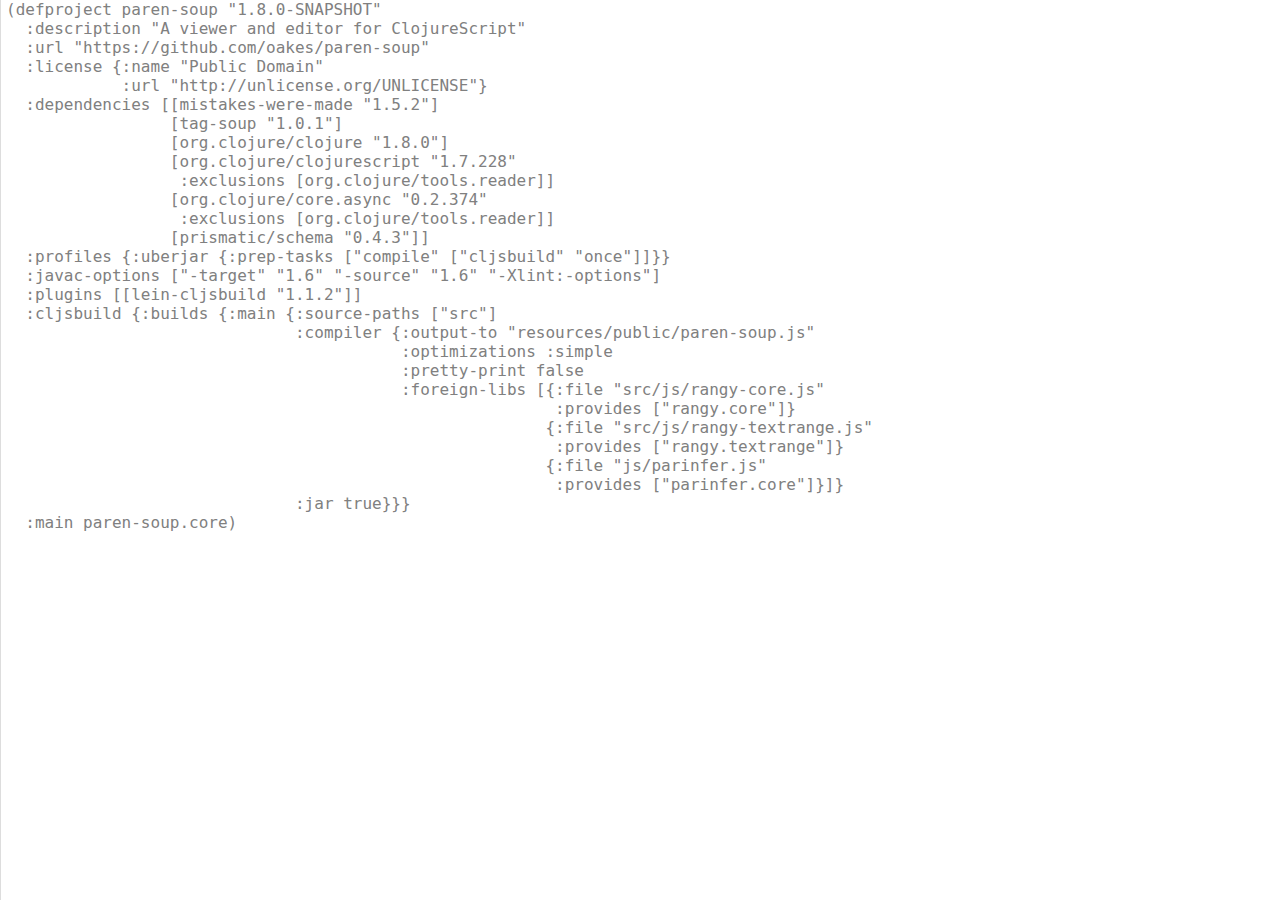
<file: indent-feature/index.html>
<!doctype html>
<html>
	<head>
		<title>paren-soup</title>
		<base href="../">
		<link rel="stylesheet" type="text/css" href="paren-soup-light.css">
		<style>
			html, body, .paren-soup {
				height: 100%;
				margin: 0;
			}
			.paren-soup .content {
				min-height: 100%;
			}
			html, body, .paren-soup .content {
				overflow: hidden;
			}
			.paren-soup {
				overflow: auto;
			}
		</style>
	</head>
	<body>
	<div class="paren-soup">
		<div class="numbers"></div>
		<div class="content" contenteditable="true">(defproject paren-soup "1.8.0-SNAPSHOT"
  :description "A viewer and editor for ClojureScript"
  :url "https://github.com/oakes/paren-soup"
  :license {:name "Public Domain"
            :url "http://unlicense.org/UNLICENSE"}
  :dependencies [[mistakes-were-made "1.5.2"]
                 [tag-soup "1.0.1"]
                 [org.clojure/clojure "1.8.0"]
                 [org.clojure/clojurescript "1.7.228"
                  :exclusions [org.clojure/tools.reader]]
                 [org.clojure/core.async "0.2.374"
                  :exclusions [org.clojure/tools.reader]]
                 [prismatic/schema "0.4.3"]]
  :profiles {:uberjar {:prep-tasks ["compile" ["cljsbuild" "once"]]}}
  :javac-options ["-target" "1.6" "-source" "1.6" "-Xlint:-options"]
  :plugins [[lein-cljsbuild "1.1.2"]]
  :cljsbuild {:builds {:main {:source-paths ["src"]
                              :compiler {:output-to "resources/public/paren-soup.js"
                                         :optimizations :simple
                                         :pretty-print false
                                         :foreign-libs [{:file "src/js/rangy-core.js"
                                                         :provides ["rangy.core"]}
                                                        {:file "src/js/rangy-textrange.js"
                                                         :provides ["rangy.textrange"]}
                                                        {:file "js/parinfer.js"
                                                         :provides ["parinfer.core"]}]}
                              :jar true}}}
  :main paren-soup.core)</div>
	</div>
	<script type="text/javascript" src="paren-soup.js"></script>
	</body>
</html>
</file>
<file: paren-soup-light.css>
.paren-soup {
	font-size: 16px;
	font-family: monospace;
	color: gray;
	background-color: #f7f7f7;
	outline: 1px solid;
	caret-color: black;
}

.paren-soup .error-text {
	position: fixed;
	background-color: white;
	padding-left: 10px;
}

.paren-soup .instarepl {
	float: left;
	position: relative;
	display: list-item;
	padding-right: 5px;
	min-width: 200px;
	max-width: 200px;
}

.paren-soup .instarepl .result {
	position: absolute;
	overflow: hidden;
	background-color: lightgreen;
	outline: 1px solid;
	max-width: inherit;
	word-wrap: break-word;
	right: 0px;
	opacity: 0.7;
}

.paren-soup .instarepl .result:hover {
	cursor: pointer;
	height: auto !important;
	z-index: 1;
	opacity: 1;
}

.paren-soup .instarepl .error {
	background-color: pink;
}

.paren-soup .numbers {
	float: left;
	padding: 0px 5px;
	text-align: right;
	opacity: 0.7;
}

.paren-soup .content {
	margin: 0px;
	padding: 0px 5px;
	outline: 0px solid transparent;
	white-space: pre;
	word-wrap: normal;
	overflow: scroll;
	border-left: 1px solid #ddd;
	background-color: white;
}

.paren-soup .content .symbol {
	color: black;
}

.paren-soup .content .number {
	color: gold;
}

.paren-soup .content .string {
	color: red;
}

.paren-soup .content .keyword {
	color: blue;
}

.paren-soup .content .nil {
	color: lightblue;
}

.paren-soup .content .boolean {
	color: lightblue;
}

.paren-soup .content .error {
	display: none;
	width: 0.9em;
	height: 0.9em;
	background-color: red;
	border-radius: 0.3em;
}

.paren-soup .content .rainbow-0 {
	color: aqua;
}

.paren-soup .content .rainbow-1 {
	color: orange;
}

.paren-soup .content .rainbow-2 {
	color: cornflowerblue;
}

.paren-soup .content .rainbow-3 {
	color: fuchsia;
}

.paren-soup .content .rainbow-4 {
	color: lime;
}
</file>
